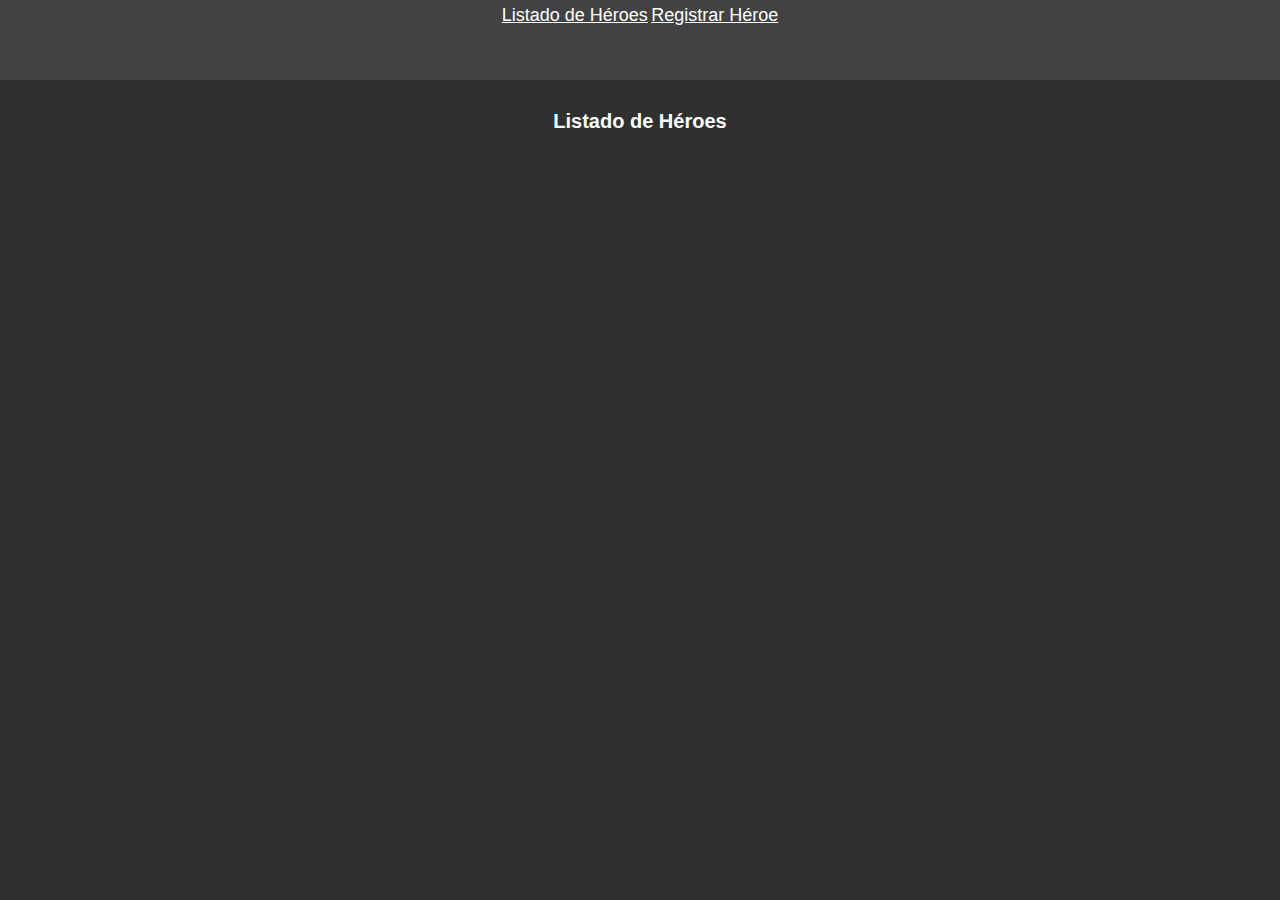
<file: index.html>
<!DOCTYPE html>
<html lang="en">

<head>
    <meta charset="UTF-8">
    <meta http-equiv="X-UA-Compatible" content="IE=edge">
    <meta name="viewport" content="width=device-width, initial-scale=1.0">
    <link rel="stylesheet" href="styles.css">
    <link rel="stylesheet" href="globales.css">
    <link href="https://cdn.jsdelivr.net/npm/bootstrap@5.1.3/dist/css/bootstrap.min.css" rel="stylesheet"
        integrity="sha384-1BmE4kWBq78iYhFldvKuhfTAU6auU8tT94WrHftjDbrCEXSU1oBoqyl2QvZ6jIW3" crossorigin="anonymous">
    <link rel="manifest" href="manifest.webmanifest">

    <title>Heroes</title>
</head>

<body>
    <nav class="navbar navbar-expand-lg">
        <div class="container-fluid">
            <a class="navbar-brand" href="index.html">Listado de Héroes</a>
            <a class="navbar-brand" href="registrar.html">Registrar Héroe</a>

        </div>
    </nav>
    <h1 class="title">Listado de Héroes</h1>
    <div id="heroes"></div>
    <script src="app.js"></script>

</body>

</html>
</file>
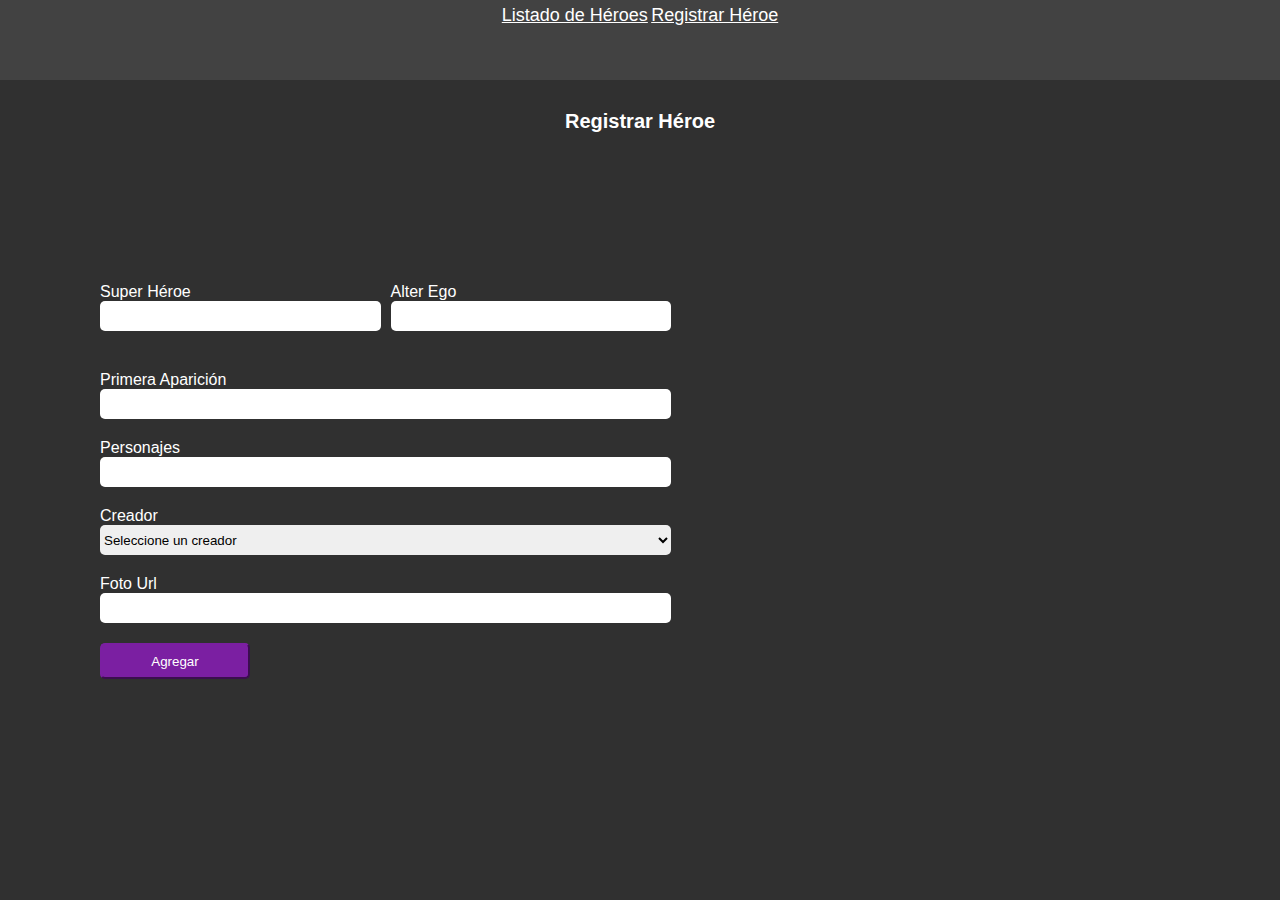
<file: registrar.html>
<!DOCTYPE html>
<html lang="en">

<head>
    <meta charset="UTF-8">
    <meta http-equiv="X-UA-Compatible" content="IE=edge">
    <meta name="viewport" content="width=device-width, initial-scale=1.0">
    <link rel="stylesheet" href="registrar.css">
    <link rel="stylesheet" href="globales.css">
    <link rel="manifest" href="manifest.webmanifest">
    <link href="https://cdn.jsdelivr.net/npm/bootstrap@5.1.3/dist/css/bootstrap.min.css" rel="stylesheet"
        integrity="sha384-1BmE4kWBq78iYhFldvKuhfTAU6auU8tT94WrHftjDbrCEXSU1oBoqyl2QvZ6jIW3" crossorigin="anonymous">
    <title>Registrar Héroe</title>
</head>

<body>
    <nav class="navbar navbar-expand-lg">
        <div class="container-fluid">
            <a class="navbar-brand" href="index.html">Listado de Héroes</a>
            <a class="navbar-brand" href="registrar.html">Registrar Héroe</a>

        </div>
    </nav>
    <h1 class="title">Registrar Héroe</h1>

    <div id="container">
        <div id="fields">
            <div id="formulario">
                <div id="input">
                    <label for="superhero">Super Héroe</label>
                    <input class="form-control" type="text" required id="superhero">
                </div>

                <div id="input">
                    <label for="alterEgo">Alter Ego</label>
                    <input class="form-control" type="text" required id="alterEgo">
                </div>

            </div>
            <div id="input">
                <label for="primeraaparicion">Primera Aparición</label>
                <input class="form-control" type="text" required id="primeraaparicion">
            </div>
            <div id="input">
                <label for="personajes">Personajes</label>
                <input class="form-control" type="text" required id="personajes">
            </div>
            <div id="input">
                <label for="creador">Creador</label>
                <select class="form-select" name="creador" id="creador">
                    <option value="null" selected disabled>Seleccione un creador</option>
                    <option value="DC-COMICS">DC-COMICS</option>
                    <option value="Marvel-Comics">Marvel-Comics</option>
                </select>
            </div>
            <div id="input">
                <label for="fotourl">Foto Url</label>
                <input class="form-control" type="text" required id="fotourl">
            </div>

            <div>
                <button class="btn" id="boton" id="Send" onclick="Send()">Agregar</button>
            </div>
        </div>

        <div id="img">

        </div>
    </div>
    <script src="registrar.js"></script>
</body>

</html>
</file>
<file: styles.css>
#heroes {
    margin-top: 13rem;
    display: grid;
    gap: 3rem;
    grid-template-columns: repeat(1, 1fr);
    justify-content: space-between;
    width: 100%;
}

#card {
    width: 100%;
    height: max-content;
    color: white;
    background-color: #424242;
    text-align: center;
    margin: 0 auto;
}

#img {
    width: 100%;
    background-size: cover;
    margin-top: 2rem;

}

#text {
    margin-left: 4rem;
    margin-top: 3rem;
    margin-bottom: 2rem;
    text-align: left;
    font-size: 18px;
}

@media (min-width: 768px) {


    #heroes {
        display: grid;
        gap: 1rem;
        grid-template-columns: repeat(4, 1fr);
        justify-content: space-between;
        width: 100%;
    }

    #card {
        width: 100%;
        color: white;
        background-color: #424242;
        text-align: center;
        margin: 0 auto;
    }

    #img {
        width: 100%;
        background-size: cover;

    }


}
</file>
<file: globales.css>
* {
    font-family: Arial, Helvetica, sans-serif;
}

html {
    font-size: 62.5%;
    /* box size */
    /* para que no afecte a los px de los elementos a la hora de agregar padding, etc */
    box-sizing: border-box;
    /* Hacer que el scroll se vaya en cierta seccion */
    /* scroll-snap-type: y mandatory; */
}

/* box size */

*, *:before, *:after {
    box-sizing: inherit;
}

body {
    font-family: Arial, Helvetica, sans-serif;
    margin: 0 auto;
    text-align: center;
    background-color: #303030 !important;

}


html, body {
    height: 100%;
}


h1 {
    color: white;
    margin-bottom: 5rem;
}

.title {
    margin-top: 3rem;
    text-align: center;
}

.navbar {
    background-color: #424242;
    padding: 5px 20px;
    font-size: 12px;
    height: 8rem;
    text-decoration: none;
}

.navbar a {
    color: white;
    font-size: 18px;
}





@media (min-width: 768px) {}
</file>
<file: registrar.css>
#container {
    display: grid;
    gap: 1rem;
    grid-template-columns: repeat(1, 1fr);
    justify-content: space-between;
    width: 85%;
    text-align: center;
    margin: 0 auto;
    margin-top: 5rem;

}



#formulario {
    display: grid;
    gap: 1rem;
    grid-template-columns: repeat(1, 1fr);
    justify-content: space-between;
    width: 100%;
    margin-bottom: 2rem;
}

.form-control {
    font-size: 16px !important;
}

#fields {
    text-align: left;
    width: 100%;
}

#input {
    color: white;
    font-size: 16px;
    margin-bottom: 2rem;
}

input, select {
    width: 100%;
    height: 3rem;
    border-style: none;
    border-radius: 5px;
}

img {
    width: 80%;
}

#boton {
    width: 15rem;
    height: 4vh;
    background-color: #7B1FA2;
    color: white;
    border-color: #7B1FA2;
}

@media (min-width: 768px) {
    #container {
        margin-top: 15rem;
        display: grid;
        gap: 1rem;
        grid-template-columns: repeat(2, 1fr);
        justify-content: space-between;
        width: 90%;
        margin-left: 10rem;
    }

    #formulario {
        display: grid;
        gap: 1rem;
        grid-template-columns: repeat(2, 1fr);
        justify-content: space-between;
        width: 100%;
        margin-bottom: 2rem;
    }

    #fields {
        text-align: left;
        width: 100%;
    }

    #input {
        color: white;
        font-size: 16px;
        margin-bottom: 2rem;
    }

    input, select {
        width: 100%;
        height: 3rem;
        border-style: none;
        border-radius: 5px;
    }

    img {
        width: 80%;
    }

    #boton {
        width: 15rem;
        height: 4vh;
        border-radius: 5px;
        background-color: #7B1FA2;
        color: white;
        border-color: #7B1FA2;
    }
}

.alerta {
    padding: 5rem / 2;
    text-align: center;
    color: white;
    width: 100%;
    display: block;

}

.error {
    background-color: rgb(194, 0, 0);
}
</file>
